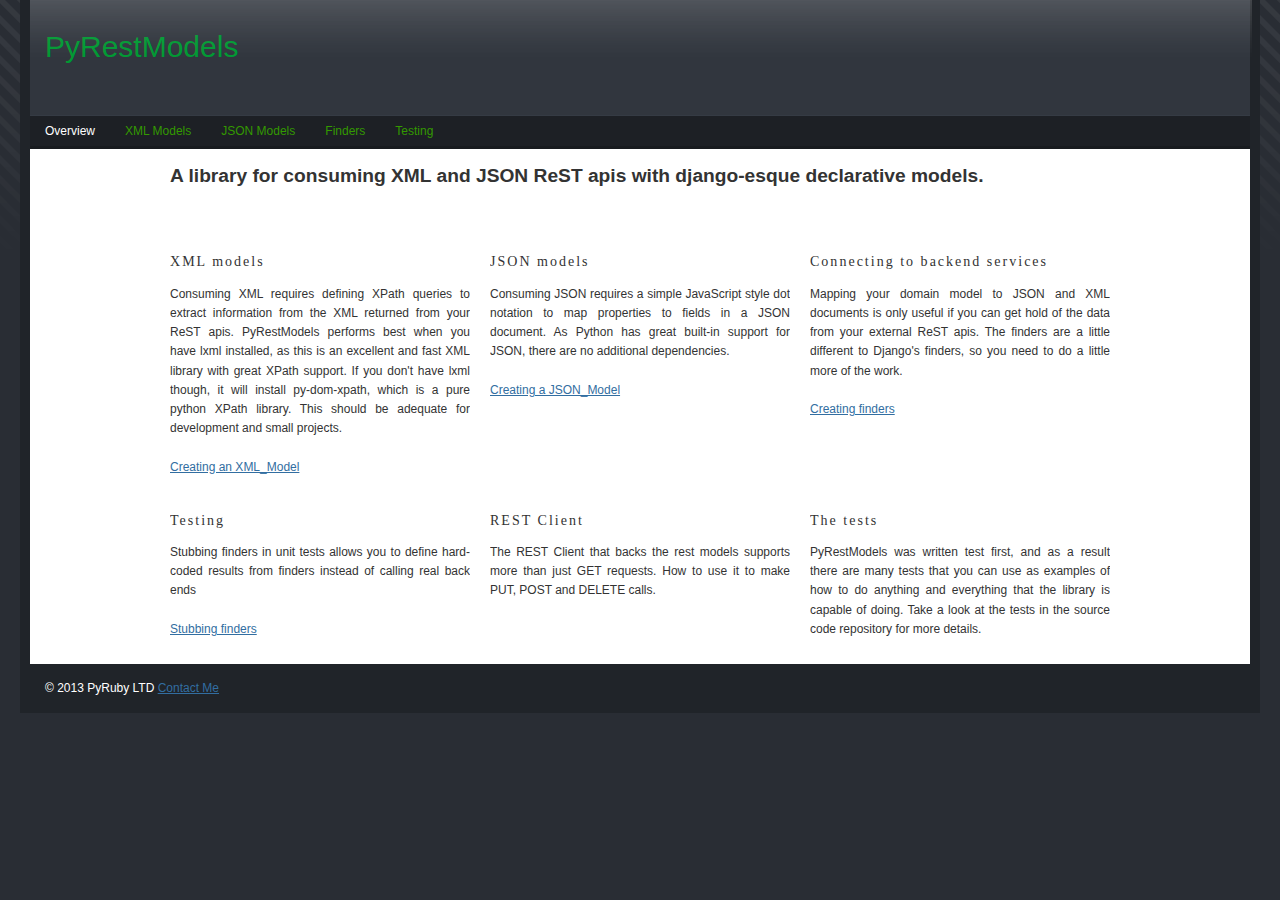
<file: index.html>
<!DOCTYPE html PUBLIC "-//W3C//DTD XHTML 1.0 Strict//EN" "http://www.w3.org/TR/xhtml1/DTD/xhtml1-strict.dtd">
<html xmlns="http://www.w3.org/1999/xhtml">
	<head>
		<meta http-equiv="Content-Type" content="text/html; charset=utf-8" />
		<meta name="generator" content="RapidWeaver" />
		
		<title>Overview</title>
		<link rel="stylesheet" type="text/css" media="screen" href="rw_common/themes/alpha/styles.css"  />
		<!--[if IE 6]><link rel="stylesheet" type="text/css" media="screen" href="rw_common/themes/alpha/ie6.css"  /><![endif]-->
		<link rel="stylesheet" type="text/css" media="screen" href="rw_common/themes/alpha/colourtag.css"  />
		<link rel="stylesheet" type="text/css" media="print" href="rw_common/themes/alpha/print.css"  />
		<link rel="stylesheet" type="text/css" media="handheld" href="rw_common/themes/alpha/handheld.css"  />
		<!--[if IE 6]><style type="text/css" media="screen">body {behavior: url(rw_common/themes/alpha/csshover.htc);}</style><![endif]-->
		<link rel="stylesheet" type="text/css" media="screen" href="rw_common/themes/alpha/css/width/variable.css" />
		<link rel="stylesheet" type="text/css" media="screen" href="rw_common/themes/alpha/css/sidebar/sidebar_hide.css" />
				
				
		<script type="text/javascript" src="rw_common/themes/alpha/javascript.js"></script>
		
		<!--[if IE 6]><script type="text/javascript" charset="utf-8">
			var blankSrc = "rw_common/themes/alpha/png/blank.gif";
		</script>	
		<style type="text/css">
			img.pngfix {
				behavior:	url("rw_common/themes/alpha/png/pngbehavior.htc");
			}
		</style><![endif]-->
				<link rel='stylesheet' type='text/css' media='all' href='rw_common/plugins/stacks/stacks.css' />
		<!--[if lte IE 7]>
			<link rel='stylesheet' type='text/css' media='all' href='rw_common/plugins/stacks/stacks_ie.css' />
		<![endif]-->
		<link rel='stylesheet' type='text/css' media='all' href='files/stacks_page_page0.css' />
		<script type='text/javascript' charset='utf-8' src='files/stacks_page_page0.js'></script>

		
	</head>
<body>
<div id="bodyGrad">
	<img class="pngfix" src="rw_common/themes/alpha/images/body_grad.png" alt="" style="width: 3000px; height: 400px;" />
</div>
<div id="container"><!-- Start container -->
	<div id="pageHeader"><!-- Start page header -->
		<div id="grad"><img class="pngfix" src="rw_common/themes/alpha/images/header_top_grad.png" alt="" style="width: 3000px; height: 72px;" /></div>
		
		<h1>PyRestModels</h1>
		<h2></h2>
	</div><!-- End page header -->
	<div id="navcontainer"><!-- Start Navigation -->
		<ul><li><a href="index.html" rel="self" id="current">Overview</a></li><li><a href="styled/index.html" rel="self">XML Models</a></li><li><a href="styled-2/index.html" rel="self">JSON Models</a></li><li><a href="styled-3/index.html" rel="self">Finders</a></li><li><a href="styled-4/index.html" rel="self">Testing</a></li></ul>
	</div><!-- End navigation -->
	<div class="clearer"></div>
	<div id="sidebarContainer"><!-- Start Sidebar wrapper -->
		<div id="sidebar"><!-- Start sidebar content -->
			<h1 class="sideHeader"></h1><!-- Sidebar header -->
			<!-- sidebar content you enter in the page inspector -->
			 <!-- sidebar content such as the blog archive links -->
		</div><!-- End sidebar content -->
	</div><!-- End sidebar wrapper -->
	<div id="contentContainer"><!-- Start main content wrapper -->
		<div id="content"><!-- Start content -->
			

<!-- Stacks v1 --><div id='stacks_out_0_page0' class='stacks_top'><div id='stacks_in_0_page0' class='stacks_in'><div id='stacks_out_1_page0' class='stacks_out'><div id='stacks_in_1_page0' class='stacks_in'><div id='stacks_out_2_page0' class='stacks_out'><div id='stacks_in_2_page0' class='stacks_in'><div id='stacks_out_4_page0' class='stacks_out'><div id='stacks_in_4_page0' class='stacks_in'><div class='centered_image' ></div></div></div><div id='stacks_out_6_page0' class='stacks_out'><div id='stacks_in_6_page0' class='stacks_in'><span id='stacks_in_7_page0'>A library for consuming XML and JSON ReST apis with django-esque declarative models.</span></div></div></div></div></div></div><div id='stacks_out_8_page0' class='stacks_out'><div id='stacks_in_8_page0' class='stacks_in'><div id='stacks_out_9_page0' class='stacks_out'><div id='stacks_in_9_page0' class='stacks_in'><div id='stacks_out_11_page0' class='stacks_out'><div id='stacks_in_11_page0' class='stacks_in'><div id='stacks_out_13_page0' class='stacks_out'><div id='stacks_in_13_page0' class='stacks_in'><div id='stacks_out_15_page0' class='stacks_out'><div id='stacks_in_15_page0' class='stacks_in'><h3>XML models</h3></div></div><div id='stacks_out_17_page0' class='stacks_out'><div id='stacks_in_17_page0' class='stacks_in'>Consuming XML requires defining XPath queries to extract information from the XML returned from your ReST apis. PyRestModels performs best when you have lxml installed, as this is an excellent and fast XML library with great XPath support. If you don't have lxml though, it will install py-dom-xpath, which is a pure python XPath library. This should be adequate for development and small projects.<br /><br /><a href="styled/index.html" rel="self" title="XML Models">Creating an XML_Model</a></div></div></div></div><div id='stacks_out_19_page0' class='stacks_out'><div id='stacks_in_19_page0' class='stacks_in'><div id='stacks_out_21_page0' class='stacks_out'><div id='stacks_in_21_page0' class='stacks_in'><h3>JSON models</h3></div></div><div id='stacks_out_23_page0' class='stacks_out'><div id='stacks_in_23_page0' class='stacks_in'>Consuming JSON requires a simple JavaScript style dot notation to map properties to fields in a JSON document.  As Python has great built-in support for JSON, there are no additional dependencies.<br /><br /><a href="styled-2/index.html" rel="self" title="JSON Models">Creating a JSON_Model</a></div></div></div></div><div id='stacks_out_25_page0' class='stacks_out'><div id='stacks_in_25_page0' class='stacks_in'><div id='stacks_out_27_page0' class='stacks_out'><div id='stacks_in_27_page0' class='stacks_in'><h3>Connecting to backend services</h3></div></div><div id='stacks_out_29_page0' class='stacks_out'><div id='stacks_in_29_page0' class='stacks_in'>Mapping your domain model to JSON and XML documents is only useful if you can get hold of the data from your external ReST apis.  The finders are a little different to Django's finders, so you need to do a little more of the work.<br /><br /><a href="styled-3/index.html" rel="self" title="Finders">Creating finders</a></div></div></div></div></div></div></div></div></div></div><div id='stacks_out_50_page0' class='stacks_out'><div id='stacks_in_50_page0' class='stacks_in'><div id='stacks_out_51_page0' class='stacks_out'><div id='stacks_in_51_page0' class='stacks_in'><div id='stacks_out_53_page0' class='stacks_out'><div id='stacks_in_53_page0' class='stacks_in'><div id='stacks_out_55_page0' class='stacks_out'><div id='stacks_in_55_page0' class='stacks_in'><div id='stacks_out_57_page0' class='stacks_out'><div id='stacks_in_57_page0' class='stacks_in'><h3>Testing</h3></div></div><div id='stacks_out_59_page0' class='stacks_out'><div id='stacks_in_59_page0' class='stacks_in'>Stubbing finders in unit tests allows you to define hard-coded results from finders instead of calling real back ends<br /><br /><a href="styled-4/index.html" rel="self" title="Testing">Stubbing finders</a></div></div></div></div><div id='stacks_out_61_page0' class='stacks_out'><div id='stacks_in_61_page0' class='stacks_in'><div id='stacks_out_63_page0' class='stacks_out'><div id='stacks_in_63_page0' class='stacks_in'><h3>REST Client</h3></div></div><div id='stacks_out_65_page0' class='stacks_out'><div id='stacks_in_65_page0' class='stacks_in'>The REST Client that backs the rest models supports more than just GET requests. How to use it to make PUT, POST and DELETE calls.</div></div></div></div><div id='stacks_out_67_page0' class='stacks_out'><div id='stacks_in_67_page0' class='stacks_in'><div id='stacks_out_69_page0' class='stacks_out'><div id='stacks_in_69_page0' class='stacks_in'><h3>The tests</h3></div></div><div id='stacks_out_71_page0' class='stacks_out'><div id='stacks_in_71_page0' class='stacks_in'>PyRestModels was written test first, and as a result there are many tests that you can use as examples of how to do anything and everything that the library is capable of doing.  Take a look at the tests in the source code repository for more details.</div></div></div></div></div></div></div></div></div></div></div></div><!-- End of Stacks Content -->



		</div><!-- End content -->
	</div><!-- End main content wrapper -->
	<div class="clearer"></div>
	<div id="footer"><!-- Start Footer -->
		<p>&copy; 2013 PyRuby LTD <a href="#" id="rw_email_contact">Contact Me</a><script type="text/javascript">var _rwObsfuscatedHref0 = "mai";var _rwObsfuscatedHref1 = "lto";var _rwObsfuscatedHref2 = ":ch";var _rwObsfuscatedHref3 = "ris";var _rwObsfuscatedHref4 = "@py";var _rwObsfuscatedHref5 = "rub";var _rwObsfuscatedHref6 = "y.c";var _rwObsfuscatedHref7 = "o.u";var _rwObsfuscatedHref8 = "k";var _rwObsfuscatedHref = _rwObsfuscatedHref0+_rwObsfuscatedHref1+_rwObsfuscatedHref2+_rwObsfuscatedHref3+_rwObsfuscatedHref4+_rwObsfuscatedHref5+_rwObsfuscatedHref6+_rwObsfuscatedHref7+_rwObsfuscatedHref8; document.getElementById('rw_email_contact').href = _rwObsfuscatedHref;</script></p>
		<div id="breadcrumbcontainer"><!-- Start the breadcrumb wrapper -->
			
		</div><!-- End breadcrumb -->
	</div><!-- End Footer -->
</div><!-- End container -->
</body>
</html>
</file>
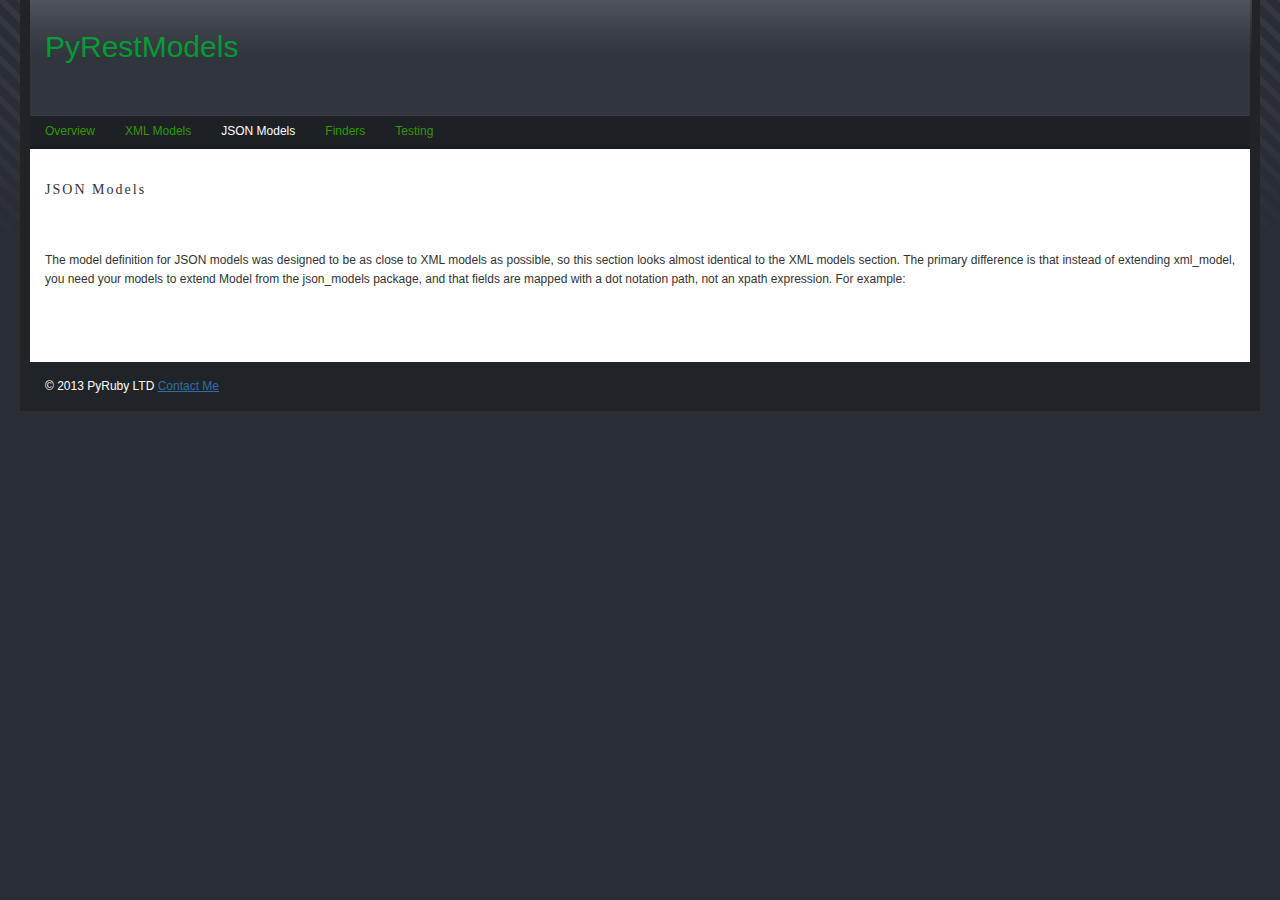
<file: styled-2/index.html>
<!DOCTYPE html PUBLIC "-//W3C//DTD XHTML 1.0 Strict//EN" "http://www.w3.org/TR/xhtml1/DTD/xhtml1-strict.dtd">
<html xmlns="http://www.w3.org/1999/xhtml">
	<head>
		<meta http-equiv="Content-Type" content="text/html; charset=utf-8" />
		<meta name="generator" content="RapidWeaver" />
		
		<title>JSON Models</title>
		<link rel="stylesheet" type="text/css" media="screen" href="../rw_common/themes/alpha/styles.css"  />
		<!--[if IE 6]><link rel="stylesheet" type="text/css" media="screen" href="../rw_common/themes/alpha/ie6.css"  /><![endif]-->
		<link rel="stylesheet" type="text/css" media="screen" href="../rw_common/themes/alpha/colourtag.css"  />
		<link rel="stylesheet" type="text/css" media="print" href="../rw_common/themes/alpha/print.css"  />
		<link rel="stylesheet" type="text/css" media="handheld" href="../rw_common/themes/alpha/handheld.css"  />
		<!--[if IE 6]><style type="text/css" media="screen">body {behavior: url(../rw_common/themes/alpha/csshover.htc);}</style><![endif]-->
		<link rel="stylesheet" type="text/css" media="screen" href="../rw_common/themes/alpha/css/width/variable.css" />
		<link rel="stylesheet" type="text/css" media="screen" href="../rw_common/themes/alpha/css/sidebar/sidebar_hide.css" />
				
				
		<script type="text/javascript" src="../rw_common/themes/alpha/javascript.js"></script>
		
		<!--[if IE 6]><script type="text/javascript" charset="utf-8">
			var blankSrc = "../rw_common/themes/alpha/png/blank.gif";
		</script>	
		<style type="text/css">
			img.pngfix {
				behavior:	url("../rw_common/themes/alpha/png/pngbehavior.htc");
			}
		</style><![endif]-->
		
		
	</head>
<body>
<div id="bodyGrad">
	<img class="pngfix" src="../rw_common/themes/alpha/images/body_grad.png" alt="" style="width: 3000px; height: 400px;" />
</div>
<div id="container"><!-- Start container -->
	<div id="pageHeader"><!-- Start page header -->
		<div id="grad"><img class="pngfix" src="../rw_common/themes/alpha/images/header_top_grad.png" alt="" style="width: 3000px; height: 72px;" /></div>
		
		<h1>PyRestModels</h1>
		<h2></h2>
	</div><!-- End page header -->
	<div id="navcontainer"><!-- Start Navigation -->
		<ul><li><a href="../index.html" rel="self">Overview</a></li><li><a href="../styled/index.html" rel="self">XML Models</a></li><li><a href="index.html" rel="self" id="current">JSON Models</a></li><li><a href="../styled-3/index.html" rel="self">Finders</a></li><li><a href="../styled-4/index.html" rel="self">Testing</a></li></ul>
	</div><!-- End navigation -->
	<div class="clearer"></div>
	<div id="sidebarContainer"><!-- Start Sidebar wrapper -->
		<div id="sidebar"><!-- Start sidebar content -->
			<h1 class="sideHeader"></h1><!-- Sidebar header -->
			<!-- sidebar content you enter in the page inspector -->
			 <!-- sidebar content such as the blog archive links -->
		</div><!-- End sidebar content -->
	</div><!-- End sidebar wrapper -->
	<div id="contentContainer"><!-- Start main content wrapper -->
		<div id="content"><!-- Start content -->
			<h3>JSON Models</h3><br /><br />The model definition for JSON models was designed to be as close to XML models as possible, so this section looks almost identical to the XML models section. The primary difference is that instead of extending xml_model, you need your models to extend Model from the json_models package, and that fields are mapped with a dot notation path, not an xpath expression.  For example:<br /><br /><script src="https://gist.github.com/tarttelin/4737416.js"></script><br /><br />
		</div><!-- End content -->
	</div><!-- End main content wrapper -->
	<div class="clearer"></div>
	<div id="footer"><!-- Start Footer -->
		<p>&copy; 2013 PyRuby LTD <a href="#" id="rw_email_contact">Contact Me</a><script type="text/javascript">var _rwObsfuscatedHref0 = "mai";var _rwObsfuscatedHref1 = "lto";var _rwObsfuscatedHref2 = ":ch";var _rwObsfuscatedHref3 = "ris";var _rwObsfuscatedHref4 = "@py";var _rwObsfuscatedHref5 = "rub";var _rwObsfuscatedHref6 = "y.c";var _rwObsfuscatedHref7 = "o.u";var _rwObsfuscatedHref8 = "k";var _rwObsfuscatedHref = _rwObsfuscatedHref0+_rwObsfuscatedHref1+_rwObsfuscatedHref2+_rwObsfuscatedHref3+_rwObsfuscatedHref4+_rwObsfuscatedHref5+_rwObsfuscatedHref6+_rwObsfuscatedHref7+_rwObsfuscatedHref8; document.getElementById('rw_email_contact').href = _rwObsfuscatedHref;</script></p>
		<div id="breadcrumbcontainer"><!-- Start the breadcrumb wrapper -->
			
		</div><!-- End breadcrumb -->
	</div><!-- End Footer -->
</div><!-- End container -->
</body>
</html>
</file>
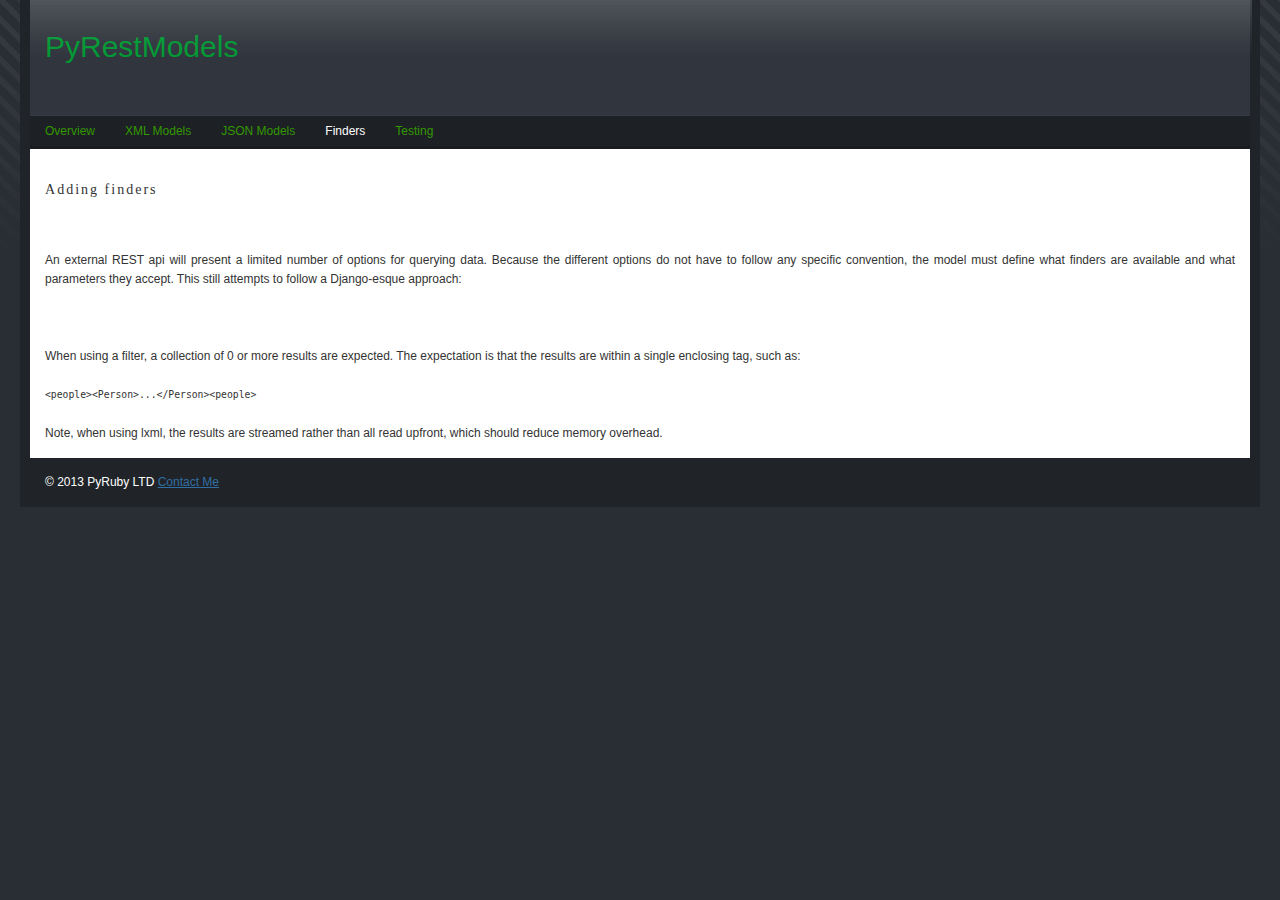
<file: styled-3/index.html>
<!DOCTYPE html PUBLIC "-//W3C//DTD XHTML 1.0 Strict//EN" "http://www.w3.org/TR/xhtml1/DTD/xhtml1-strict.dtd">
<html xmlns="http://www.w3.org/1999/xhtml">
	<head>
		<meta http-equiv="Content-Type" content="text/html; charset=utf-8" />
		<meta name="generator" content="RapidWeaver" />
		
		<title>Finders</title>
		<link rel="stylesheet" type="text/css" media="screen" href="../rw_common/themes/alpha/styles.css"  />
		<!--[if IE 6]><link rel="stylesheet" type="text/css" media="screen" href="../rw_common/themes/alpha/ie6.css"  /><![endif]-->
		<link rel="stylesheet" type="text/css" media="screen" href="../rw_common/themes/alpha/colourtag.css"  />
		<link rel="stylesheet" type="text/css" media="print" href="../rw_common/themes/alpha/print.css"  />
		<link rel="stylesheet" type="text/css" media="handheld" href="../rw_common/themes/alpha/handheld.css"  />
		<!--[if IE 6]><style type="text/css" media="screen">body {behavior: url(../rw_common/themes/alpha/csshover.htc);}</style><![endif]-->
		<link rel="stylesheet" type="text/css" media="screen" href="../rw_common/themes/alpha/css/width/variable.css" />
		<link rel="stylesheet" type="text/css" media="screen" href="../rw_common/themes/alpha/css/sidebar/sidebar_hide.css" />
				
				
		<script type="text/javascript" src="../rw_common/themes/alpha/javascript.js"></script>
		
		<!--[if IE 6]><script type="text/javascript" charset="utf-8">
			var blankSrc = "../rw_common/themes/alpha/png/blank.gif";
		</script>	
		<style type="text/css">
			img.pngfix {
				behavior:	url("../rw_common/themes/alpha/png/pngbehavior.htc");
			}
		</style><![endif]-->
		
		
	</head>
<body>
<div id="bodyGrad">
	<img class="pngfix" src="../rw_common/themes/alpha/images/body_grad.png" alt="" style="width: 3000px; height: 400px;" />
</div>
<div id="container"><!-- Start container -->
	<div id="pageHeader"><!-- Start page header -->
		<div id="grad"><img class="pngfix" src="../rw_common/themes/alpha/images/header_top_grad.png" alt="" style="width: 3000px; height: 72px;" /></div>
		
		<h1>PyRestModels</h1>
		<h2></h2>
	</div><!-- End page header -->
	<div id="navcontainer"><!-- Start Navigation -->
		<ul><li><a href="../index.html" rel="self">Overview</a></li><li><a href="../styled/index.html" rel="self">XML Models</a></li><li><a href="../styled-2/index.html" rel="self">JSON Models</a></li><li><a href="index.html" rel="self" id="current">Finders</a></li><li><a href="../styled-4/index.html" rel="self">Testing</a></li></ul>
	</div><!-- End navigation -->
	<div class="clearer"></div>
	<div id="sidebarContainer"><!-- Start Sidebar wrapper -->
		<div id="sidebar"><!-- Start sidebar content -->
			<h1 class="sideHeader"></h1><!-- Sidebar header -->
			<!-- sidebar content you enter in the page inspector -->
			 <!-- sidebar content such as the blog archive links -->
		</div><!-- End sidebar content -->
	</div><!-- End sidebar wrapper -->
	<div id="contentContainer"><!-- Start main content wrapper -->
		<div id="content"><!-- Start content -->
			<h3>Adding finders</h3><br /><br /><span style="font:12px &#39;Lucida Grande&#39;, LucidaGrande, Verdana, sans-serif; ">An external REST api will present a limited number of options for querying data. Because the different options do not have to follow any specific convention, the model must define what finders are available and what parameters they accept. This still attempts to follow a Django-esque approach:<br /><br /><script src="https://gist.github.com/4710448.js"></script><br /><br />When using a filter, a collection of 0 or more results are expected. The expectation is that the results are within a single enclosing tag, such as:<br /><br /></span><code>&lt;people>&lt;Person>...&lt;/Person>&lt;people></code><span style="font:12px &#39;Lucida Grande&#39;, LucidaGrande, Verdana, sans-serif; "><br /><br />Note, when using lxml, the results are streamed rather than all read upfront, which should reduce memory overhead.</span>
		</div><!-- End content -->
	</div><!-- End main content wrapper -->
	<div class="clearer"></div>
	<div id="footer"><!-- Start Footer -->
		<p>&copy; 2013 PyRuby LTD <a href="#" id="rw_email_contact">Contact Me</a><script type="text/javascript">var _rwObsfuscatedHref0 = "mai";var _rwObsfuscatedHref1 = "lto";var _rwObsfuscatedHref2 = ":ch";var _rwObsfuscatedHref3 = "ris";var _rwObsfuscatedHref4 = "@py";var _rwObsfuscatedHref5 = "rub";var _rwObsfuscatedHref6 = "y.c";var _rwObsfuscatedHref7 = "o.u";var _rwObsfuscatedHref8 = "k";var _rwObsfuscatedHref = _rwObsfuscatedHref0+_rwObsfuscatedHref1+_rwObsfuscatedHref2+_rwObsfuscatedHref3+_rwObsfuscatedHref4+_rwObsfuscatedHref5+_rwObsfuscatedHref6+_rwObsfuscatedHref7+_rwObsfuscatedHref8; document.getElementById('rw_email_contact').href = _rwObsfuscatedHref;</script></p>
		<div id="breadcrumbcontainer"><!-- Start the breadcrumb wrapper -->
			
		</div><!-- End breadcrumb -->
	</div><!-- End Footer -->
</div><!-- End container -->
</body>
</html>
</file>
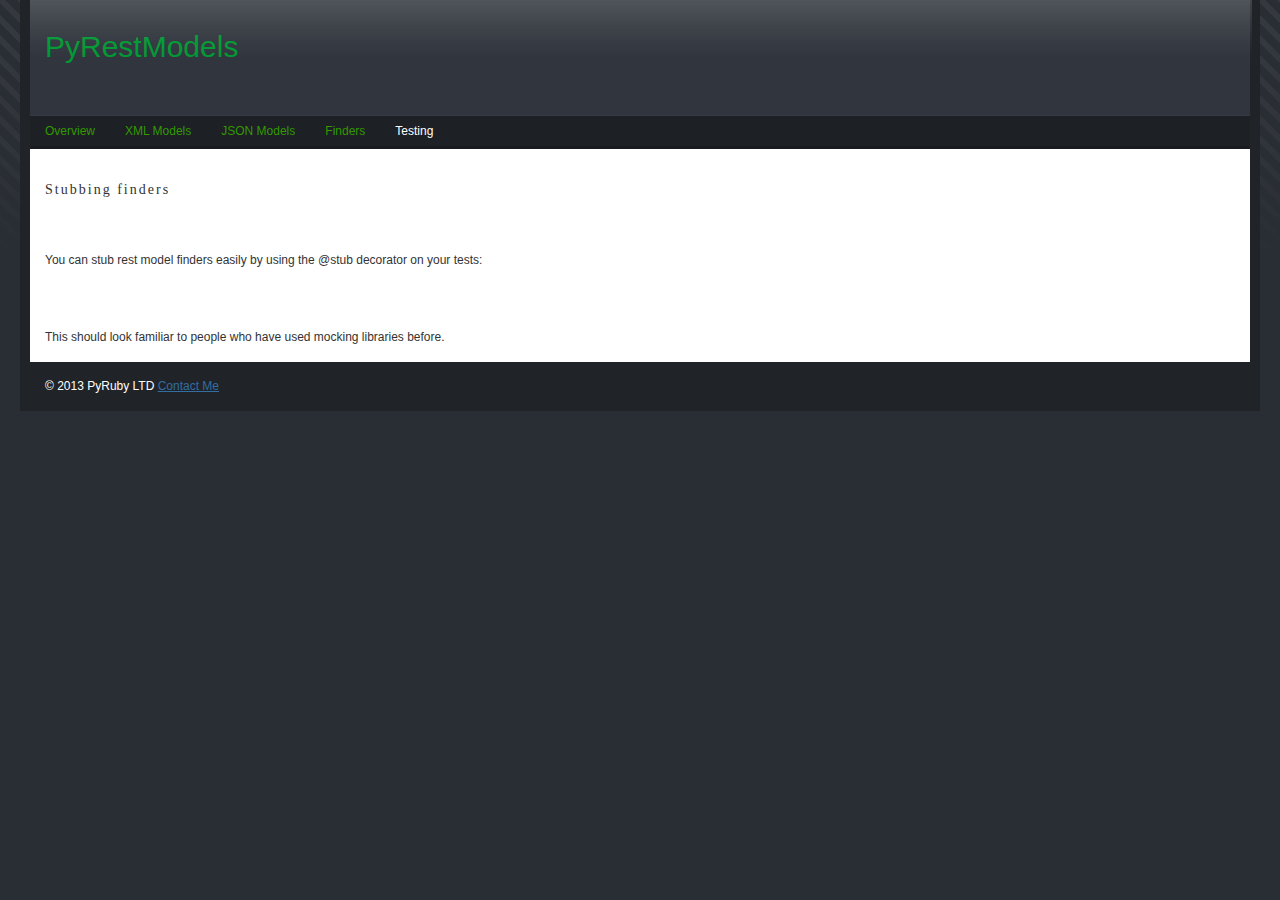
<file: styled-4/index.html>
<!DOCTYPE html PUBLIC "-//W3C//DTD XHTML 1.0 Strict//EN" "http://www.w3.org/TR/xhtml1/DTD/xhtml1-strict.dtd">
<html xmlns="http://www.w3.org/1999/xhtml">
	<head>
		<meta http-equiv="Content-Type" content="text/html; charset=utf-8" />
		<meta name="generator" content="RapidWeaver" />
		
		<title>Testing</title>
		<link rel="stylesheet" type="text/css" media="screen" href="../rw_common/themes/alpha/styles.css"  />
		<!--[if IE 6]><link rel="stylesheet" type="text/css" media="screen" href="../rw_common/themes/alpha/ie6.css"  /><![endif]-->
		<link rel="stylesheet" type="text/css" media="screen" href="../rw_common/themes/alpha/colourtag-theme-default.css"  />
		<link rel="stylesheet" type="text/css" media="print" href="../rw_common/themes/alpha/print.css"  />
		<link rel="stylesheet" type="text/css" media="handheld" href="../rw_common/themes/alpha/handheld.css"  />
		<!--[if IE 6]><style type="text/css" media="screen">body {behavior: url(../rw_common/themes/alpha/csshover.htc);}</style><![endif]-->
		<link rel="stylesheet" type="text/css" media="screen" href="../rw_common/themes/alpha/css/width/variable.css" />
		<link rel="stylesheet" type="text/css" media="screen" href="../rw_common/themes/alpha/css/sidebar/sidebar_hide.css" />
				
				
		<script type="text/javascript" src="../rw_common/themes/alpha/javascript.js"></script>
		
		<!--[if IE 6]><script type="text/javascript" charset="utf-8">
			var blankSrc = "../rw_common/themes/alpha/png/blank.gif";
		</script>	
		<style type="text/css">
			img.pngfix {
				behavior:	url("../rw_common/themes/alpha/png/pngbehavior.htc");
			}
		</style><![endif]-->
		
		
	</head>
<body>
<div id="bodyGrad">
	<img class="pngfix" src="../rw_common/themes/alpha/images/body_grad.png" alt="" style="width: 3000px; height: 400px;" />
</div>
<div id="container"><!-- Start container -->
	<div id="pageHeader"><!-- Start page header -->
		<div id="grad"><img class="pngfix" src="../rw_common/themes/alpha/images/header_top_grad.png" alt="" style="width: 3000px; height: 72px;" /></div>
		
		<h1>PyRestModels</h1>
		<h2></h2>
	</div><!-- End page header -->
	<div id="navcontainer"><!-- Start Navigation -->
		<ul><li><a href="../index.html" rel="self">Overview</a></li><li><a href="../styled/index.html" rel="self">XML Models</a></li><li><a href="../styled-2/index.html" rel="self">JSON Models</a></li><li><a href="../styled-3/index.html" rel="self">Finders</a></li><li><a href="index.html" rel="self" id="current">Testing</a></li></ul>
	</div><!-- End navigation -->
	<div class="clearer"></div>
	<div id="sidebarContainer"><!-- Start Sidebar wrapper -->
		<div id="sidebar"><!-- Start sidebar content -->
			<h1 class="sideHeader"></h1><!-- Sidebar header -->
			<!-- sidebar content you enter in the page inspector -->
			 <!-- sidebar content such as the blog archive links -->
		</div><!-- End sidebar content -->
	</div><!-- End sidebar wrapper -->
	<div id="contentContainer"><!-- Start main content wrapper -->
		<div id="content"><!-- Start content -->
			<h3>Stubbing finders</h3><br /><br />You can stub rest model finders easily by using the @stub decorator on your tests:<br /><br /><script src="https://gist.github.com/tarttelin/4737537.js"></script><br /><br />This should look familiar to people who have used mocking libraries before.
		</div><!-- End content -->
	</div><!-- End main content wrapper -->
	<div class="clearer"></div>
	<div id="footer"><!-- Start Footer -->
		<p>&copy; 2013 PyRuby LTD <a href="#" id="rw_email_contact">Contact Me</a><script type="text/javascript">var _rwObsfuscatedHref0 = "mai";var _rwObsfuscatedHref1 = "lto";var _rwObsfuscatedHref2 = ":ch";var _rwObsfuscatedHref3 = "ris";var _rwObsfuscatedHref4 = "@py";var _rwObsfuscatedHref5 = "rub";var _rwObsfuscatedHref6 = "y.c";var _rwObsfuscatedHref7 = "o.u";var _rwObsfuscatedHref8 = "k";var _rwObsfuscatedHref = _rwObsfuscatedHref0+_rwObsfuscatedHref1+_rwObsfuscatedHref2+_rwObsfuscatedHref3+_rwObsfuscatedHref4+_rwObsfuscatedHref5+_rwObsfuscatedHref6+_rwObsfuscatedHref7+_rwObsfuscatedHref8; document.getElementById('rw_email_contact').href = _rwObsfuscatedHref;</script></p>
		<div id="breadcrumbcontainer"><!-- Start the breadcrumb wrapper -->
			
		</div><!-- End breadcrumb -->
	</div><!-- End Footer -->
</div><!-- End container -->
</body>
</html>
</file>
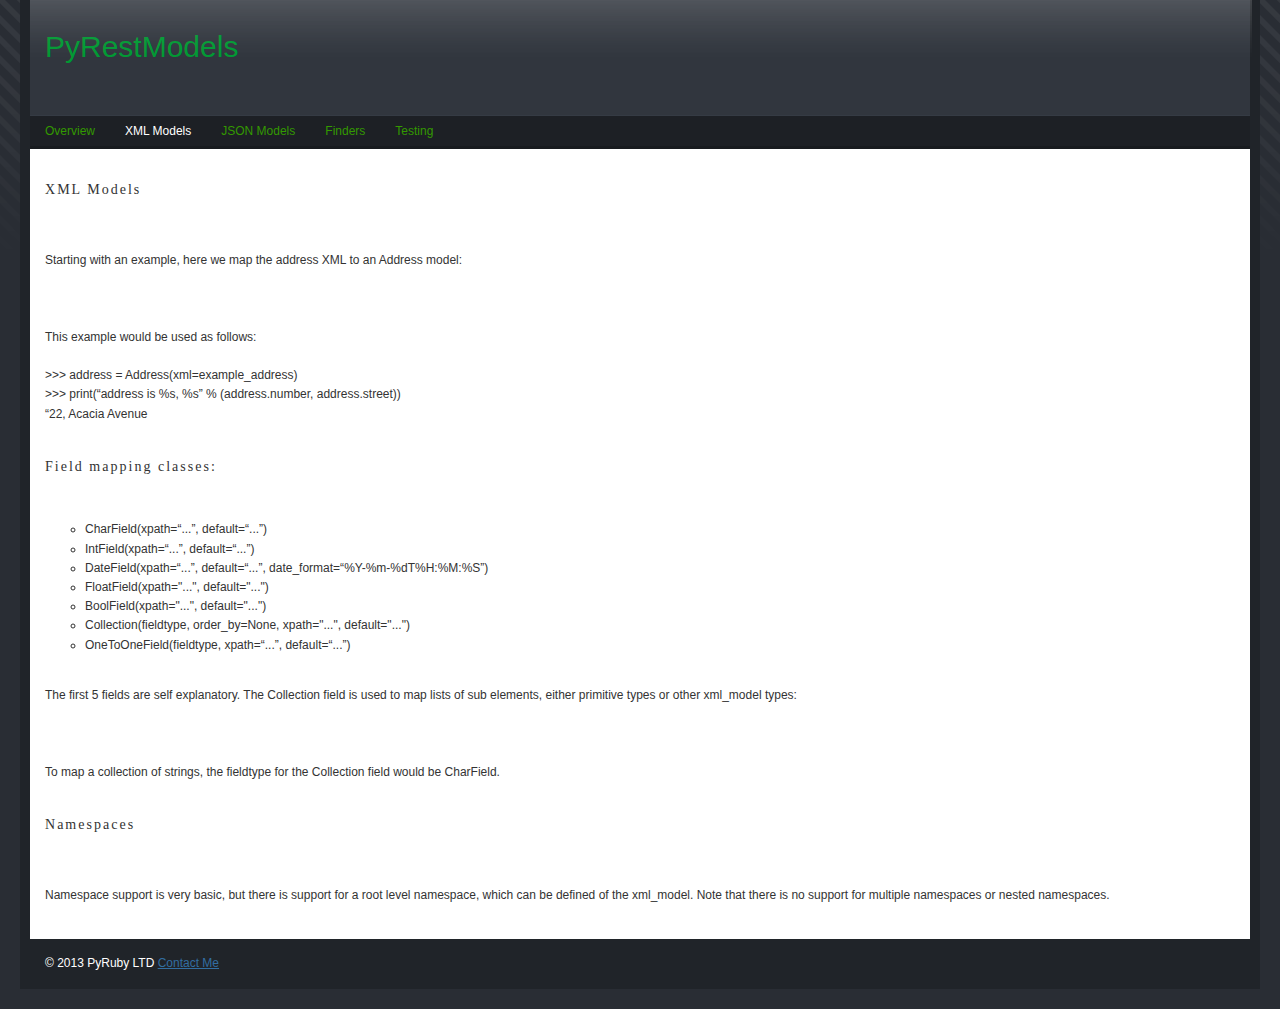
<file: styled/index.html>
<!DOCTYPE html PUBLIC "-//W3C//DTD XHTML 1.0 Strict//EN" "http://www.w3.org/TR/xhtml1/DTD/xhtml1-strict.dtd">
<html xmlns="http://www.w3.org/1999/xhtml">
	<head>
		<meta http-equiv="Content-Type" content="text/html; charset=utf-8" />
		<meta name="generator" content="RapidWeaver" />
		
		<title>XML Models</title>
		<link rel="stylesheet" type="text/css" media="screen" href="../rw_common/themes/alpha/styles.css"  />
		<!--[if IE 6]><link rel="stylesheet" type="text/css" media="screen" href="../rw_common/themes/alpha/ie6.css"  /><![endif]-->
		<link rel="stylesheet" type="text/css" media="screen" href="../rw_common/themes/alpha/colourtag.css"  />
		<link rel="stylesheet" type="text/css" media="print" href="../rw_common/themes/alpha/print.css"  />
		<link rel="stylesheet" type="text/css" media="handheld" href="../rw_common/themes/alpha/handheld.css"  />
		<!--[if IE 6]><style type="text/css" media="screen">body {behavior: url(../rw_common/themes/alpha/csshover.htc);}</style><![endif]-->
		<link rel="stylesheet" type="text/css" media="screen" href="../rw_common/themes/alpha/css/width/variable.css" />
		<link rel="stylesheet" type="text/css" media="screen" href="../rw_common/themes/alpha/css/sidebar/sidebar_hide.css" />
				
				
		<script type="text/javascript" src="../rw_common/themes/alpha/javascript.js"></script>
		
		<!--[if IE 6]><script type="text/javascript" charset="utf-8">
			var blankSrc = "../rw_common/themes/alpha/png/blank.gif";
		</script>	
		<style type="text/css">
			img.pngfix {
				behavior:	url("../rw_common/themes/alpha/png/pngbehavior.htc");
			}
		</style><![endif]-->
		
		
	</head>
<body>
<div id="bodyGrad">
	<img class="pngfix" src="../rw_common/themes/alpha/images/body_grad.png" alt="" style="width: 3000px; height: 400px;" />
</div>
<div id="container"><!-- Start container -->
	<div id="pageHeader"><!-- Start page header -->
		<div id="grad"><img class="pngfix" src="../rw_common/themes/alpha/images/header_top_grad.png" alt="" style="width: 3000px; height: 72px;" /></div>
		
		<h1>PyRestModels</h1>
		<h2></h2>
	</div><!-- End page header -->
	<div id="navcontainer"><!-- Start Navigation -->
		<ul><li><a href="../index.html" rel="self">Overview</a></li><li><a href="index.html" rel="self" id="current">XML Models</a></li><li><a href="../styled-2/index.html" rel="self">JSON Models</a></li><li><a href="../styled-3/index.html" rel="self">Finders</a></li><li><a href="../styled-4/index.html" rel="self">Testing</a></li></ul>
	</div><!-- End navigation -->
	<div class="clearer"></div>
	<div id="sidebarContainer"><!-- Start Sidebar wrapper -->
		<div id="sidebar"><!-- Start sidebar content -->
			<h1 class="sideHeader"></h1><!-- Sidebar header -->
			<!-- sidebar content you enter in the page inspector -->
			 <!-- sidebar content such as the blog archive links -->
		</div><!-- End sidebar content -->
	</div><!-- End sidebar wrapper -->
	<div id="contentContainer"><!-- Start main content wrapper -->
		<div id="content"><!-- Start content -->
			<h3>XML Models</h3><br /><br />Starting with an example, here we map the address XML to an Address model:<br /><br /><script src="https://gist.github.com/4559442.js"></script><br /><br />This example would be used as follows:<br /><br />>>> address = Address(xml=example_address)<br />>>> print(&ldquo;address is %s, %s&rdquo; % (address.number, address.street))<br />&ldquo;22, Acacia Avenue<br /><br /><h3>Field mapping classes:</h3><br /><ul class="circle"><li>CharField(xpath=&ldquo;...&rdquo;, default=&ldquo;...&rdquo;)</li><li>IntField(xpath=&ldquo;...&rdquo;, default=&ldquo;...&rdquo;)</li><li>DateField(xpath=&ldquo;...&rdquo;, default=&ldquo;...&rdquo;, date_format=&ldquo;<span style="font:12px &#39;Lucida Grande&#39;, LucidaGrande, Verdana, sans-serif; ">%Y-%m-%dT%H:%M:%S&rdquo;)</span></li><li><span style="font:12px &#39;Lucida Grande&#39;, LucidaGrande, Verdana, sans-serif; ">FloatField(xpath="...", default="...")</span></li><li><span style="font:12px &#39;Lucida Grande&#39;, LucidaGrande, Verdana, sans-serif; ">BoolField(xpath="...", default="...")</span></li><li><span style="font:12px &#39;Lucida Grande&#39;, LucidaGrande, Verdana, sans-serif; ">Collection(fieldtype, order_by=None, xpath="...", default="...")</span></li><li>OneToOneField(fieldtype, xpath=&ldquo;...&rdquo;, default=&ldquo;...&rdquo;)</li></ul><br />The first 5 fields are self explanatory.  The Collection field is used to map lists of sub elements, either primitive types or other xml_model types:<br /><br /><script src="https://gist.github.com/4709716.js"></script><br /><br />To map a collection of strings, the fieldtype for the Collection field would be CharField.<br /><br /><h3>Namespaces</h3><br /><br />Namespace support is very basic, but there is support for a root level namespace, which can be defined of the xml_model.  Note that there is no support for multiple namespaces or nested namespaces.<br /><br /><script src="https://gist.github.com/4710255.js"></script>
		</div><!-- End content -->
	</div><!-- End main content wrapper -->
	<div class="clearer"></div>
	<div id="footer"><!-- Start Footer -->
		<p>&copy; 2013 PyRuby LTD <a href="#" id="rw_email_contact">Contact Me</a><script type="text/javascript">var _rwObsfuscatedHref0 = "mai";var _rwObsfuscatedHref1 = "lto";var _rwObsfuscatedHref2 = ":ch";var _rwObsfuscatedHref3 = "ris";var _rwObsfuscatedHref4 = "@py";var _rwObsfuscatedHref5 = "rub";var _rwObsfuscatedHref6 = "y.c";var _rwObsfuscatedHref7 = "o.u";var _rwObsfuscatedHref8 = "k";var _rwObsfuscatedHref = _rwObsfuscatedHref0+_rwObsfuscatedHref1+_rwObsfuscatedHref2+_rwObsfuscatedHref3+_rwObsfuscatedHref4+_rwObsfuscatedHref5+_rwObsfuscatedHref6+_rwObsfuscatedHref7+_rwObsfuscatedHref8; document.getElementById('rw_email_contact').href = _rwObsfuscatedHref;</script></p>
		<div id="breadcrumbcontainer"><!-- Start the breadcrumb wrapper -->
			
		</div><!-- End breadcrumb -->
	</div><!-- End Footer -->
</div><!-- End container -->
</body>
</html>
</file>
<file: rw_common/themes/alpha/styles.css>
/* @group General Styles */

body {
	color: #333;
	text-align: center;
	padding: 0;
	font: 0.75em/1.6em "Lucida Grande", Lucida, Verdana, sans-serif;
	margin: 0 20px 20px;
}

body #bodyGrad {
	position: absolute;
	left: 0;
	top: 0;
	z-index: 0;
	width: 100%;
	overflow: hidden;
}
p {
}

b, strong {

}

a:link, a:visited {
}

a:hover, a:active {
	text-decoration: none;
}

img {
	z-index: 30;
}

.image-left {
	float: left;
	margin: 3px 10px 3px 0;
	z-index: 29;
}

.image-right {
	float: right;
	margin: 3px 0 3px 10px;
	z-index: 29;
}
	
/* @end */

/* @group Layout */

#container {
	margin: 0px auto;
	text-align: justify;
	position: relative;
	z-index: 1;
	background-color: #fff;
	border-right: 10px solid;
	border-bottom: 10px solid;
	border-left: 10px solid;
}

.clearer {
	clear: both;
}

#pageHeader {
	height: 115px;
	border-bottom-width: 1px;
	border-bottom-style: solid;
	position: relative;
}

#pageHeader #grad {
	position: absolute;
	left: 0px;
	top: -10px;
	height: 72px;
	overflow: hidden;
}

#pageHeader img {
	position: absolute;
	top: 10px;
	right: 10px;
}

#pageHeader h1 {
	color: #fff;
	margin: 0;
	position: absolute;
	top: 30px;
	left: 15px;
	font-size: 2.5em;
	line-height: normal;
	letter-spacing: normal;
	font-family: "Lucida Grande", Lucida, Verdana, sans-serif;
}

#pageHeader h2 {
	color: #fff;
	margin: 0;
	position: absolute;
	top: 70px;
	left: 15px;
	font-weight: normal;
	font-size: 1.2em;
	line-height: normal;
	font-family: "Lucida Grande", Lucida, Verdana, sans-serif;
	letter-spacing: normal;
}

#contentContainer {
	border-width: 1px;
    position: relative;
	z-index: 2;
}

#contentContainer #content {
	padding: 15px;
}

#sidebarContainer {
	width: 200px;
	font-size: 0.95em;
	line-height: 1.45em;
	margin-bottom: 20px;
	position: relative;
	z-index: 100;
}

#sidebarContainer #sidebar {
	padding: 15px 0;
	border-bottom: 1px solid #dbd5c5;
}

#sidebarContainer .sideHeader,
#sidebarContainer h1,
#sidebarContainer h2,
#sidebarContainer h3,
#sidebarContainer h4,
#sidebarContainer h5 {
	font-family: Georgia, serif;
	font-weight: normal;
	letter-spacing: 2px;
	text-transform: uppercase;
	border-bottom: 1px solid #dbd5c5;
	margin: 0 0 5px;
}

#footer {
	padding: 0;
	width: 100%;
}

#footer p {
	margin: 0;
	padding: 15px 15px 5px;
}

#footer a:link, #footer a:visited {

}

#footer a:hover, #footer a:active {
}
	
/* @end */

/* @group Bread-crumb */

#breadcrumbcontainer {
	margin: 0 15px;
}

#breadcrumbcontainer ul {
	list-style: none;
	margin: 0;
	padding: 0;
}

#breadcrumbcontainer li {
	display: inline;
}

#breadcrumbcontainer a {

}

#breadcrumbcontainer a:hover {

}
	
/* @end */

/* @group Toolbar */

/* Toolbar Styles */

#navcontainer {
	border-bottom: 3px solid;
	height: 30px;
	position: relative;
	z-index: 3;
}

#navcontainer #current {
}

#navcontainer #current:hover {
}

#navcontainer .currentAncestor {
}

/* Parent - Level 0 */

#navcontainer ul{
	list-style: none;
	margin: 0;
	padding: 0;
	z-index: 5;
}

#navcontainer li {
	position: relative;
	display: inline;
	float: left;
}

#navcontainer a {
	display: block;
	padding: 6px 15px 10px;
	text-decoration: none;
}

#navcontainer a:hover {
	background: transparent;
}

#navcontainer a:active {
}

/* Child - Level 1 */
/* All browsers will use this code, it will make the pop out menus work */
#navcontainer ul ul {
	position: absolute;
	top: 30px;
	left: 5px;
	right: 0;
	display: none;
	z-index: 6;
	font-size: 0.9em;
	width: 100px;
	padding: 0 10px;
}

#navcontainer ul ul li {
	display: block;
}

#navcontainer ul ul a {
	padding: 5px 0;
	display: block;
	width: 110px;
}

#navcontainer ul ul a:hover {
}

#navcontainer ul ul #current{
}


/* Child Level 3 */

#navcontainer ul ul ul {
	position: absolute;
	left: 110px;
	top: 0;
	font-size: 1em;
}

#navcontainer ul ul ul ul li { 
}

#navcontainer ul ul ul ul a{
}

#navcontainer ul ul ul ul a:hover{

}

div#navcontainer ul ul, div#navcontainer ul ul ul, div#navcontainer ul li:hover ul ul, div#navcontainer ul li:hover ul ul ul, div#navcontainer ul li:hover ul ul ul ul, div#navcontainer ul li:hover ul ul ul ul ul{
display:none;
}

div#navcontainer ul li:hover ul, div#navcontainer ul ul li:hover ul, div#navcontainer ul ul ul li:hover ul, div#navcontainer ul ul ul ul li:hover ul, div#navcontainer ul ul ul ul ul li:hover ul{
display:block;
}
/* @end */

/* @group Global Classes */

blockquote, .standout {
	font-style: italic;
	margin: 0;
	font-size: 1em;
	color: #b8b8b8;
	overflow: hidden;
}

h1,
h2,
h3,
h4,
h5 {
	font-family: Georgia, serif;
	font-weight: normal;
	letter-spacing: 2px;
	line-height: 1.3;
}

h2 {
}

h3 {
}

h4 {
}

.imageStyle {

}

/* Main content area unordered list styles */
#contentContainer #content ul {
}

#contentContainer #content li {
}

ul.disc {
	list-style-type: disc;
}

ul.circle {
	list-style-type: circle;
}

ul.square {
	list-style-type: square;
}

ol.arabic-numbers {
	list-style-type: decimal;
}

ol.upper-alpha {
	list-style-type: upper-alpha;
}

ol.lower-alpha {
	list-style-type: lower-alpha;
}

ol.upper-roman {
	list-style-type: upper-roman;
}

ol.lower-roman {
	list-style-type: lower-roman;
}
/* Sidebar area unordered list styles */
#sidebarContainer #sidebar ul {
}

#sidebarContainer #sidebar li {
}


/* Table Styles */
table {
	font-size: 1em;
}
/* @end */

/* @group Blog */

/* @group Archive Page */

.blog-archive-background {
}

.blog-entry-summary {
	margin-bottom: 10px;
}

.blog-archive-headings-wrapper {
	margin-bottom: 20px;
	padding-bottom: 20px;
	border-bottom: 1px solid #eaeaea;
}

.blog-archive-entries-wrapper {
}

.blog-archive-entries-wrapper .blog-entry {
}

.blog-archive-month {
	letter-spacing: 2px;
	margin-bottom: 5px;
	font: normal 2em Georgia, serif;
}

.blog-archive-link {
	font-size: 0.9em;
	margin-bottom: 15px;
	padding-bottom: 10px;
	border-bottom-style: solid;
	border-bottom-width: 1px;
}

.blog-archive-link a:link, .blog-archive-link a:visited {
}
	
/* @end */

/* @group Tag Cloud */
ul.blog-tag-cloud {
	margin: 0 0 10px;
	padding: 0;
	text-align: justify;
}

ul.blog-tag-cloud li {
	display: inline;
	padding-right: 5px;
}

.blog-tag-size-1 {	
	font-size: 0.8em;
}

.blog-tag-size-2 {	
	font-size: 0.85em;
}

.blog-tag-size-3 {	
	font-size: 0.9em;
}

.blog-tag-size-4 {	
	font-size: 0.95em;
}

.blog-tag-size-5 {	
	font-size: 1em;
}

.blog-tag-size-6 {	
	font-size: 1.05em;
}

.blog-tag-size-7 {	
	font-size: 1.1em;
}

.blog-tag-size-8 {	
	font-size: 1.15em;
}

.blog-tag-size-9 {	
	font-size: 1.2em;
}

.blog-tag-size-10 {	
	font-size: 1.25em;
}

.blog-tag-size-11 {	
	font-size: 1.3em;
}

.blog-tag-size-12 {	
	font-size: 1.35em;
}

.blog-tag-size-13 {
	font-size: 1.4em;
}

.blog-tag-size-14 {	
	font-size: 1.45em;
}

.blog-tag-size-15 {
	font-size: 1.5em;
}

.blog-tag-size-16 {	
	font-size: 1.55em;
}

.blog-tag-size-17 {	
	font-size: 1.6em;
}

.blog-tag-size-18 {	
	font-size: 1.65em;
}

.blog-tag-size-19 {
	font-size: 1.7em;
}

.blog-tag-size-20 {	
	font-size: 1.75em;
}

/* @end */

.blog-entry {
	margin-bottom: 40px;
}

.blog-entry-title {
	margin-bottom: 5px;
	font-size: 2.1em;
}

.blog-entry-title a {
	margin-bottom: 0;
	text-decoration: none;
}

.blog-entry-date {
	font-size: 0.9em;
	margin-bottom: 15px;
	padding-bottom: 10px;
	border-bottom-style: solid;
	border-bottom-width: 1px;
}

.blog-read-more {
	display: block;
	padding-top: 10px;
	font-style: italic;
}

.blog-entry-body {
}

.blog-entry-comments {
	margin-top: 10px;
}

/*styles the category link in the main entry */
.blog-entry-category {
	padding-left: 16px;
	background: no-repeat left center url(images/category.png);
	margin-left: 8px;
}

.blog-entry-category a:link, .blog-entry-category a:visited {
}

/* styles the archives in the blog sidebar */
#blog-archives {
	margin-bottom: 10px;
	line-height: 1.8;
}

.blog-archive-link-enabled {
	padding-left: 16px;
	background: no-repeat left center url(images/category.png);
}

.blog-archive-link-disabled {
	padding-left: 16px;
	background: no-repeat left center url(images/category.png);
}

/* Styles the blog categories in the blog sidebar */
#blog-categories {
	margin-bottom: 10px;
	line-height: 1.8;
}

.blog-category-link-enabled {
	padding-left: 16px;
	background: no-repeat left center url(images/category.png);
}

.blog-category-link-disabled {
	padding-left: 16px;
	background: no-repeat left center url(images/category.png);
}

/* Styles the blog RSS feeds in the blog sidebar */
#blog-rss-feeds {
	margin-bottom: 10px;
	line-height: 1.8;
}

.blog-rss-link {
	background: url(images/rss_icon.png) no-repeat left center;
	padding-left: 16px;
}

.blog-comments-rss-link {
	background: url(images/rss_icon.png) no-repeat left center;
	padding-left: 16px;
}

/* Comment links */
a.blog-comment-link {
	background: no-repeat left center url(images/comments.png);
	padding-left: 18px;
	margin-right: 5px;
}

/* Trackback links */
a.blog-trackback-link {
	background: url(images/trackback.png) no-repeat left center;
	padding-left: 16px;
}

/* @end */

/* @group File Sharing */

.filesharing-description {
}

.filesharing-item {
	margin-bottom: 15px;
}

.filesharing-item-title a:link {
	letter-spacing: 2px;
	margin-bottom: 5px;
	font: normal 2em Georgia, serif;
}

.filesharing-item-title a:hover {
}

.filesharing-item-title a:visited {

}

.filesharing-item-description {
}

/* @end */

/* @group Photo Album */

/* @group Index Page (Thumbnail view) */

.album-title {
	letter-spacing: 2px;
	margin-bottom: 5px;
	font: normal 2em Georgia, serif;
}

.album-description {
	font-size: 0.9em;
	margin-bottom: 75px;
	padding-bottom: 10px;
	border-bottom-style: solid;
	border-bottom-width: 1px;
}


.album-wrapper {
	display: block;
	width: 99%;
	position: relative;
}

.thumbnail-wrap {
	text-align: center;
	position: relative;
	float: left;
	margin-bottom: 60px;
	margin-right: 18px;
}

.thumbnail-frame {
	position: absolute;
    bottom: 0;
    left: 0;
}

.thumbnail-frame:hover {
}

.thumbnail-frame a {
}

.thumbnail-frame a:hover {
	background: transparent;
}

.thumbnail-frame img {
	margin: auto;
	border: 1px outset #515b6a;
}

.thumbnail-caption {
	color: #b3b3b3;
	margin: 0;
	padding: 0;
	width: 100%;
	height: 38px;
	display: block;
}
	
/* @end */

/* @group Single Page (Photo view) */

.photo-background {
}

.photo-navigation {
	height: 145px;
	position: relative;
	margin: 0 auto 20px;
	border-right: 10px solid;
	border-bottom: 10px solid;
	border-left: 10px solid;
}

.photo-links {
	border-bottom: 1px solid;
	height: 24px;
	position: absolute;
	left: 0;
	bottom: 0;
	margin: 0;
	width: 100%;
	padding-top: 6px;
	text-align: left;
}

.photo-navigation a:link,
.photo-navigation a:visited {
	display: inline-table;
	padding: 0 15px 5px;
	text-decoration: none;
}

.photo-navigation a:hover {
	background: transparent;
}

.photo-frame{
	padding: 1px;
	border-top: 1px solid #eaeaea;
	border-left: 1px solid #eaeaea;
	border-right: 1px solid #b0b0b0;
	border-bottom: 1px solid #b0b0b0;
}

.photo-title {
	color: #fff;
	margin: 0;
	position: absolute;
	top: 30px;
	left: 15px;
	font-size: 2.5em;
	line-height: normal;
	letter-spacing: normal;
	font-family: "Lucida Grande", Lucida, Verdana, sans-serif;
}

.photo-caption {
	margin: 0;
	position: absolute;
	top: 70px;
	left: 15px;
	font-weight: normal;
	font-size: 1.2em;
	line-height: normal;
	font-family: "Lucida Grande", Lucida, Verdana, sans-serif;
	letter-spacing: normal;
}

/* @group EXIF data */
/* Data wrapper */
.exif-data {
}

.exif-data p {
	margin: 0;
	padding: 0;
}

/* p tag classes for all exif data */
p.exif-version {
}

p.exif-colour-space {
}

p.exif-focal-length {
}

p.exif-dimensions {
}

p.exif-pixel-y-dimension {
}

p.exif-pixel-x-dimension {
}

p.exif-oecf-value {
}

p.exif-subsec-time-original {
}

p.exif-exposure-mode {
}

p.exif-spatial-frequency-response {
}

p.exif-scene-capture-type {
}

p.exif-subject-location {
}

p.exif-shutter-speed {
}

p.exif-datetime-original {
}

p.exif-subsec-time {
}

p.exif-compressed-bits-per-pixel {
}

p.exif-flash-energy {
}

p.exif-saturation {
}

p.exif-brightness {
}

p.exif-exposure-time {
}

p.exif-f-number {
}

p.exif-file-source {
}

p.exif-gain-control {
}

p.exif-subject-area {
}

p.exif-cfa-pattern {
}

p.exif-scene-type {
}

p.exif-white-balance {
}

p.exif-flash {
}

p.exif-exposure-index {
}

p.exif-flashpix-version {
}

p.exif-device-setting-description {
}

p.exif-focalplane-x-resolution {
}

p.exif-image-uniqueid {
}

p.exif-components-configuration {
}

p.exif-light-source {
}

p.exif-sensing-method {
}

p.exif-aperture {
}

p.exif-sharpness {
}

p.exif-exposure-program {
}

p.exif-subject-distance {
}

p.exif-subsec-time-digitized {
}

p.exif-contrast {
}

p.exif-focalplane-resolution-unit {
}

p.exif-gamma {
}

p.exif-35mm-focal-length {
}

p.exif-datetime-digitized {
}

p.exif-subject-distance-range {
}

p.exif-custom-rendered {
}

p.exif-max-aperture {
}

p.exif-sound-file {
}

p.exif-metering-mode {
}

p.exif-spectral-sensitivity {
}

p.exif-exposure-bias {
}

p.exif-focalplane-y-resolution {
}

p.exif-iso-rating {
}

p.exif-maker-note {
}

p.exif-digital-zoom-ratio {
}

p.exif-user-comment {
}
/* @end */

/* @end */
	
/* @end */

/* @group Quicktime Page */

.movie-description {

}
	
/* @end */

/* @group Quicktime Album */

/* @group Index Page (Movie Thumbnail view) */

.movie-page-title {
	letter-spacing: 2px;
	margin-bottom: 5px;
	font: normal 2em Georgia, serif;
}

.movie-page-description {
	font-size: 0.9em;
	margin-bottom: 15px;
	padding-bottom: 10px;
	border-bottom-style: solid;
	border-bottom-width: 1px;
}

.movie-thumbnail-frame {
	width: 132px;
	height: 132px;
	float: left;
	position: relative;
	margin-right: 10px;
	margin-bottom: 10px;
	border: 1px outset #515b6a;
	text-align: center;
	padding: 2px;
}

.movie-thumbnail-frame:hover {
}

.movie-thumbnail-caption {
}
	
/* @end */

/* @group Single Page (Movie View) */

.movie-background {
	margin: 10px;
}

.movie-title {
	letter-spacing: 2px;
	font: normal 2em Georgia, serif;
}

.movie-frame {
	margin-bottom: 10px;
}
	
/* @end */


/* @end */

/* @group Contact Form */
.message-text { 
} 

.required-text {
} 

.form-input-field {
	background: #f4f4f4;
	width: 98%;
} 

.form-input-button { 
} 
/* @end */

/* @group JS-Kit Override */

.js-singleCommentBodyT {
	display: block;
	padding-top: 17px !important;

}

.js-singleCommentHeader {
	padding: 0 8px !important;
}

.js-OldComments,
.js-commentFieldLabel,
.js-pmFieldLabel,
.js-singleCommentBody,
.js-singleCommentKarmaComMod,
.js-commentBodyLabel,
.js-commentCmtTextarea,
.js-commentAvatarArea,
.js-OldCommentsWrap,
.js-OldComments,
.js-CreateCommentFieldsWrap,
.js-CreateCommentFields,
.js-commentCmtTextarea,
.js-kit-comments div {
	clear: none !important;
}

.js-singleCommentText {
	display: block !important;
	clear: both !important;
}

.js-kit-comments br {
	display: none !important;
}

.js-singleCommentBody br {
	display: block !important;
}

/* @end */

/* @group Disqus */
#dsq-comments-title {
    clear:none !important;
} 

#dsq-content .dsq-options {
    clear:none !important;
}

#dsq-thread-settings  {
    clear:none !important;
}

#dsq-content div {
    clear:none !important;
}

.dsq-button{
    float:none ! important;
}

/* @end */

/* @group Sitemap */

.rw-sitemap ul {
    margin: 0;
    padding: 0;
    list-style-type: disc;
    list-style-position: inside;
}

.rw-sitemap ul li {
    margin: 0 0 10px 0;
}

.rw-sitemap ul li:last-child {
    margin: 0;
}

.rw-sitemap ul li li {
    margin: 0 0 5px 0;
}

.rw-sitemap ul li li:last-child {
    margin: 0;
}

.rw-sitemap ul ul {
    padding: 0 0 0 20px;
    list-style-type: square;
}

.rw-sitemap ul ul ul {
    list-style-type: circle;
}

/* @end */
</file>
<file: rw_common/themes/alpha/ie6.css>
body #bodyGrad {
	width: 104%;
}

#footer,
#footer p {
	margin: 0;
	padding: 0;
}

#footer p {
	padding: 10px;
}

#breadcrumbcontainer {
	margin: 0 15px;
}
</file>
<file: rw_common/themes/alpha/colourtag.css>
body,
.movie-background {
	color: #333333;
	background-color: #292D34;
}

a:link, a:visited {
	color: #326EA1;
}

a:hover, a:active {
	color: #fff;
	background-color: #326EA1;
}

#container,
.photo-navigation {
	border-right-color: #202429;
	border-bottom-color: #202429;
	border-left-color: #202429;
}
		
#pageHeader {
	background-color: #31363E;
	border-bottom-color: #353B44;
}

.photo-navigation {
	background-color: #31363E;
}

#pageHeader h1 {
	color: #009933;
}
		
#pageHeader h2,
.photo-caption {
	color: #CC0000;
}
		
#navcontainer,
.photo-links {
	background-color: #1D2025;
	border-bottom-color: #181B1F;
}

.blog-entry-title a {
	color: #333333;
}

.blog-entry-title a:hover {
	color: #326EA1;
	background: transparent;
}

.photo-links {
	color: #1D2025;
}

.exif-data,
.movie-title {
	color: #525A68;
}

#navcontainer ul a,
.photo-navigation a:link,
.photo-navigation a:visited {
	color: #339900;
}

#navcontainer ul a:hover,
.photo-navigation a:hover {
	color: #FFFFFF;
}

#navcontainer #current,
#navcontainer .currentAncestor {
	color: #FFFFFF;
}

#navcontainer #bottomBar {
	border-top-color: #24282E;
	background-color: #131518;
}

#navcontainer ul ul {
	background-color: #1D2025;
}

#contentContainer {
	border-color: #525A68;
}

#sidebarContainer .sideHeader,
#sidebarContainer h1,
#sidebarContainer h2,
#sidebarContainer h3,
#sidebarContainer h4,
#sidebarContainer h5,
.blog-entry-date,
.blog-archive-link {
	border-bottom-color: #505357;
	color: #1D2024;
}

#sidebarContainer #sidebar {
	border-bottom-color: #505357;
}

#footer {
	background-color: #202429;
	color: #FFFFFF;
}
</file>
<file: rw_common/themes/alpha/print.css>
/*<group=General Styles>*/

body {
	background: transparent none;
	margin: 0px 5% 0px 5%;
	text-align: left;
	color: #000000;
	letter-spacing: 0.5px;
	word-spacing: 1px;
	padding: 0px;
	font: 10pt Georgia, Times New Roman, Times, serif;
}

p { 
}

b, strong {
	font-weight: bold;
}

a:link, a:visited {
}

a:hover, a:active {
}
	
/*</group>*/

/*<group=Layout>*/

#container {	text-align: left;
	width: 100%;
	padding: 0px;
	margin: 0px;
}

#pageHeader {
	text-align: left;
	background: none;
	border-bottom: 1px solid #cccccc;
	padding-bottom: 10px;
	margin-bottom: 10px;
}

#pageHeader img {
	float: right;
}

#pageHeader h1 {
	color: #000000;
	margin: 0px;
	font-weight: bold;
	font-size: 16pt;
	padding: 0px;
}

#pageHeader h2 {
	color: #333333;
	margin: 0px;
	font-size: 13pt;
	font-weight: normal;
	padding: 0px;
}

#contentContainer {
	float: none !important;
	padding: 0px;
	margin-bottom: 10px;
}

#contentContainer #content {
	padding: 0px;
}

#contentContainer #content img {
}

#sidebarContainer {
	float: none;
	width: auto;
	border-bottom: 1px solid #cccccc;
	margin-bottom: 10px;
	padding-bottom: 10px;
}

#sidebarContainer .sidebar {
}

#footer {
	text-align: center; 
	background: none;
	color: #000000;
	font-size: 10pt;
	border-top: 1px solid #cccccc;
	margin-top: 10px;
	padding-top: 10px;
}

#footer a {
}

#footer a:hover {
}
	
/*</group>*/

/*<group=toolbar>*/

#navcontainer {
	display: none;
}
	
/*</group>*/

/*<group=Bread-crumb>*/

#breadcrumbcontainer {
	display: none;
}
	
/*</group>*/

/*<group=Global Classes>*/

.standout {
	color: #474747;
	font-size: 11pt;
	font-weight: bold;
	letter-spacing: 1px;
	word-spacing: 2px;
	padding: 40px;
	background-color: #f5f5f5;
	font-style: italic;
}

h1 {
	font-size: 20pt;
	font-weight: bold;
	margin-bottom: 3px;
}

h2 {
	font-size: 18pt;
	font-weight: bold;
	margin-bottom: 3px;
}

h3 {
	font-size: 16pt;
	font-weight: bold;
	margin-bottom: 3px;
}

h4 {
	font-size: 14pt;
	font-weight: bold;
	margin-bottom: 3px;
}

h5 {
	font-size: 12px;
	font-weight: bold;
	margin-bottom: 3px;
}

.imageStyle {
}
	
/*</group>*/

/*<group=Blog>*/

.blog-entry {
	border-style: none;
}

.blog-entry-title {
	font-size: 16pt;
	font-weight: bold;
	margin-bottom: 3px;
	border-style: none;
}

.blog-entry-date {
	margin-bottom: 10px;
	margin-top: 5px;
	border-style: none;
	font-size: 10pt;
	color: #333333;
}

.blog-entry-body {
	margin-bottom: 45px;
	border-style: none;
}
	
/*</group>*/

/*<group=File Sharing>*/

.filesharing-description {
	margin-bottom: 20px;
	border-bottom: 1px solid #d9d9d9;
}

.filesharing-item {
	
}

.filesharing-item-title {
	font-size: 16pt;
	font-weight: bold;
}

.filesharing-item-description {
	margin-bottom: 10px;
}

/*</group>*/

/*<group=Photo Album>*/

/*<group=Index Page (Thumbnail view)>*/

.album-title {
	font-size: 16pt;
	font-weight: bold;
	margin-bottom: 3px;
}

.album-description {
}

.thumbnail-frame {
	margin: 0px;
	padding: 0px;
}

.thumbnail-frame a {
}

.thumbnail-frame a:hover {
	height: 30px;
}

.thumbnail-frame img {
	background: repeat url(images/sidebar_bg.png);
}

.thumbnail-caption {
	color: #4c4c4c;
	margin-top: -2px;
	font-size: 10pt;
}
	
/*</group>*/

/*<group=Single Page (Photo view)>*/

.photo-background {
	text-align: center;
}

.photo-navigation {
	background: none;
	display: none;
}

.photo-navigation a {
	display: none;
}

.photo-navigation a:hover {
	display: none;
}

.photo-frame{

}

.photo-links {
	display: none;
}

.photo-title {
	display: none;
}

.photo-caption {
	font-size: 11pt;
	margin: 0px;
	text-align: center;
}

/*</group>*/
	
/*</group>*/

/*<group=Quicktime Page>*/

.movie-title {
	font-size: 16pt;
	font-weight: bold;
	text-align: left;
}

.movie-description {
	text-align: center;
}

.movie-frame {
	text-align: center;
	margin-bottom: 10px;
}
	
/*</group>*/
</file>
<file: rw_common/themes/alpha/handheld.css>
/*<group=General Styles>*/

body {
	text-align: left;
	font-family: Verdana, Arial, Helvetica, sans-serif;
	font-size: 0.9em;
	margin: 0px;
	padding: 0;
	white-space: pre;
}

p {
}

b, strong {

}

a:link {
	color: #0000ff;
	text-decoration: underline;
}

a:visited {
	color: #681796;
}

a:hover, a:active {
	text-decoration: none;
	background: #0000ff;
	color: #ffffff;
}

img {
	max-width: 99%;
}

.image-left {

}

.image-right {

}
	
/*</group>*/

/*<group=Layout>*/

#container { 
	background: #ffffff;
	background-image: none;
	width: 100%;
}

#pageHeader {
	height: auto;
	text-align: left;
	margin-bottom: 8px;
	background: #000000;
	padding: 3px;
	border-bottom: solid #191919 2px;
}

#pageHeader img {
	position: relative;
	top: auto;
	right: auto;
}

#pageHeader h1 {
	color: #ffffff;
	font-size: 1.3em;
	margin: 0 0 5px;
	padding-top: 0px;
	font-weight: bold;
}

#pageHeader h2 {
	font-size: 1.1em;
	margin: 0;
	color: #ffffff;
	font-weight: normal;
}

#contentContainer {
	margin: 0px;
	display: block;
	width: auto;
}

#contentContainer #content {
	margin: 0;
	padding: 0;
}

#sidebarContainer {
	float: none;
	width: auto;
	display: block;
	margin-bottom: 10px;
	padding-bottom: 10px;
	border-bottom: 1px solid #808080;
}

#sidebarContainer #sidebar {
	margin: 0;
	padding: 0px;
}

#sidebarContainer .sideHeader {
	color: #000000;
	font-weight: bold;
	margin-bottom: 5px;
}

#footer { 
	width: auto;
	text-align: left;
	padding: 0px;
	margin: 0;
}

#footer p {
}

#footer a:link, #footer a:visited {

}

#footer a:hover, #footer a:active {
}
	
/*</group>*/

/*<group=Bread-crumb>*/

#breadcrumbcontainer {
	margin-bottom: 5px;
}

#breadcrumbcontainer ul {
	list-style: none;
	margin: 0;
	padding: 0;
}

#breadcrumbcontainer li {
	display: inline;
	padding: 0;
	margin: 0;
}

#breadcrumbcontainer a {
	padding: 0;
}

#breadcrumbcontainer a:hover {

}
	
/*</group>*/

/*<group=Toolbar>*/

/* Toolbar Styles */

#navcontainer {
	color: #000000;
	margin: 0 0 10px 0;
	padding: 0;
}

#navcontainer #current {

}

#navcontainer #current:hover {
}

#navcontainer .currentAncestor {

}

/* Parent - Level 0 */

#navcontainer ul{
	margin: 0;
	padding: 0;
	list-style-type: none;
}

#navcontainer li {
	margin: 0;
	padding: 0;
}

#navcontainer a {
	padding: 0;
}

#navcontainer a:hover {
}

#navcontainer a:active {
}

/* Child - Level 1 */

#navcontainer ul ul {
	list-style-type: none;
	margin-left: 2px;
	padding: 0;
	color: black;
}

#navcontainer ul ul li {
	padding-left: 5px;
}

#navcontainer ul ul a {
	padding: 0;
}

#navcontainer ul ul a:hover{
}

#navcontainer ul ul #current{
}

/* Child - Level 2 */

#navcontainer ul ul ul {

}

#navcontainer ul ul ul li {
	padding-left: 10px;
}

#navcontainer ul ul ul a{
}

#navcontainer ul ul ul a:hover{

}

/* Child Level 3 */

#navcontainer ul ul ul {

}

#navcontainer ul ul ul ul li {
	padding-left: 15px;
}

#navcontainer ul ul ul ul a{
}

#navcontainer ul ul ul ul a:hover{

}

/* Child Level 4 */

#navcontainer ul ul ul ul {

}

#navcontainer ul ul ul ul ul li {
	padding-left: 20px;
}

#navcontainer ul ul ul ul ul a{
}

#navcontainer ul ul ul ul ul a:hover{

}

/* Child Level 5 */

#navcontainer ul ul ul ul ul {

}

#navcontainer ul ul ul ul ul ul li { 
}

#navcontainer ul ul ul ul ul ul a{
}

#navcontainer ul ul ul ul ul ul a:hover{

}

/*</group>*/

/*<group=Global Classes>*/

blockquote, .standout {
	margin: 0;
	padding: 5px;
	font-weight: bold;
}

h1 {
}

h2 {
}

h3 {
}

h4 {
}

.imageStyle {

}
	
/*</group>*/

/*<group=Blog>*/

/*<group=Archive Page>*/

.blog-archive-background {
}.blog-archive-headings-wrapper {
}

.blog-archive-entries-wrapper {
}

.blog-archive-entries-wrapper .blog-entry {
}.blog-archive-month {
}

.blog-archive-link {
}.blog-archive-link a:link, .blog-archive-link a:visited {
}
	
/*</group>*/

.blog-entry {
}

.blog-entry-title {
	font-weight: bold;
	margin-bottom: 3px;
}

.blog-entry-date {
	margin-bottom: 8px;
	font-size: 0.9em;
	color: #808080;
}

.blog-entry-body {
	margin-bottom: 5px;
	padding-bottom: 5px;
	border-bottom: 1px solid #cccccc;
}

.blog-entry-comments {
	display: none;
}

.blog-entry-category {
}

.blog-category-link-enabled {
}

.blog-category-link-disabled {
}

/*</group>*/

/*<group=File Sharing>*/

.filesharing-description {
}

.filesharing-item {
	margin-bottom: 5px;
	padding-bottom: 5px;
	border-bottom: 1px solid #cccccc;
}

.filesharing-item-title a:link {
}

.filesharing-item-title a:hover {
}

.filesharing-item-title a:visited {

}

.filesharing-item-description {
}

/*</group>*/

/*<group=Photo Album>*/

/*<group=Index Page (Thumbnail view)>*/

.album-title {
	font-weight: bold;
	margin-bottom: 3px;
}

.album-description {
	margin-bottom: 8px;
	font-size: 0.9em;
	color: #808080;
}

table.thumbnail-table {
	width: 99%;
}

table.thumbnail-table, table.thumbnail-table tr, table.thumbnail-table td {
	display: block;
}

.thumbnail-frame {
}

.thumbnail-frame:hover {
}

.thumbnail-frame a {
}

.thumbnail-frame a:hover {
}

.thumbnail-frame img {
}

.thumbnail-caption {
}
	
/*</group>*/

/*<group=Single Page (Photo view)>*/

.photo-background {
}

.photo-navigation {
}

.photo-links {
}

.photo-navigation a:link, .photo-navigation a:visited {

}

.photo-navigation a:hover {

}

.photo-frame{
}

.photo-title {
}

.photo-caption {
}

/*</group>*/
	
/*</group>*/

/*<group=Quicktime Page>*/

.movie-description {

}
	
/*</group>*/

/*<group=Quicktime Album>*/

/*<group=Index Page (Movie Thumbnail view)>*/

.movie-page-title {
	font-weight: bold;
	margin-bottom: 3px;
}.movie-page-description {
	margin-bottom: 8px;
	font-size: 0.9em;
	color: #808080;
}.movie-thumbnail-frame {
}

.movie-thumbnail-frame:hover {
}

.movie-thumbnail-caption {
}
	
/*</group>*/

/*<group=Single Page (Movie View)>*/

.movie-background {
}

.movie-title {
}

.movie-frame {

}
	
/*</group>*/


/*</group>*/

/*<group=Contact Form>*/
.message-text { 
} 

.required-text {
} 

.form-input-field {
	max-width: 100%;
} 

.form-input-button { 
} 
/*</group>*/
</file>
<file: rw_common/themes/alpha/css/width/variable.css>
#container,
.photo-navigation { 
	width: auto;
}

#pageHeader #grad {
	width: 101%;
}

blockquote, .standout {
	width: 95%;
}
</file>
<file: rw_common/themes/alpha/css/sidebar/sidebar_hide.css>
#sidebarContainer {
	display: none;
}

#contentContainer {
	margin-right: 0;
	margin-left: 0;
}
</file>
<file: rw_common/plugins/stacks/stacks.css>
.stacks_div {
	position:		relative;
	display:		block;

}

.stacks_out {                                      
    position:		relative;                                       
    display:		block;                                      
    margin:			0;                                      
    border:			0;
    padding:		0;                                      
    margin-left:	auto;                                       
    margin-right:	auto;                                      
    overflow:		hidden;    
}


.stacks_in {                                   
    position:		relative;                                       
    display:		block;                                      
	margin:			0;                           
	padding:		0;                            
	border:			0;
	overflow:		hidden;
}


.stacks_in>p {
	margin-top: 0;
}  


.stacks_empty .stacks_in {
	display:		none;
}         
                              

.stacks_top {
	position:		relative;                                       
	display:		block;
	margin:			0;
	padding:		0;
	border:			0;                                      
	overflow:		hidden;    
}   
                                        

.centered_image {
	position: relative;
	display: block;
	text-align:center;
} 


.centered_image .imageStyle {
	position: relative;
	display: block;
	margin:0 auto;
}


.stacks_float_left {
	float:left;
	margin-right:20px;
}


.stacks_float_right {
	float:right;
	margin-left:20px;
}


.stacks_clearer {                                      
    position:		relative;                                       
    display:		block;                                      
	clear:			both;       
}


.stacks_clear_left {
    position:		relative;
    display:		block;
	clear:			left;
}


.stacks_clear_right {
    position:		relative;
    display:		block;
	clear:			right;
}
</file>
<file: rw_common/plugins/stacks/stacks_ie.css>
.stacks_top {
	width:99%;
}


.stacks_in {
	position:static;
}


.centered_image {
	position: static;
	display: block;
	text-align:center;
} 


.centered_image .imageStyle {
	position: static;
	display: inline;
	margin: 0;
}
</file>
<file: files/stacks_page_page0.css>
#stacks_in_7_page0 {
	font-size: 160%;
	font-weight: bold;
}

#stacks_out_2_page0 {
	width: 960px;
}

#stacks_in_2_page0 {
	padding: 0px 10px 40px 10px;
}

#stacks_out_13_page0 {
	width: 320px;
	float: left;
}

#stacks_in_13_page0 {
	padding: 0px 10px 0px 10px;
}

#stacks_out_19_page0 {
	width: 320px;
	float: left;
}

#stacks_in_19_page0 {
	padding: 0px 10px 0px 10px;
}

#stacks_out_25_page0 {
	width: 320px;
	float: left;
}

#stacks_in_25_page0 {
	padding: 0px 10px 0px 10px;
}

#stacks_out_11_page0 {
	width: 960px;
}

#stacks_in_9_page0 {
	padding: 10px 0px 10px 0px;
}

#stacks_out_55_page0 {
	width: 320px;
	float: left;
}

#stacks_in_55_page0 {
	padding: 0px 10px 0px 10px;
}

#stacks_out_61_page0 {
	width: 320px;
	float: left;
}

#stacks_in_61_page0 {
	padding: 0px 10px 0px 10px;
}

#stacks_out_67_page0 {
	width: 320px;
	float: left;
}

#stacks_in_67_page0 {
	padding: 0px 10px 0px 10px;
}

#stacks_out_53_page0 {
	width: 960px;
}

#stacks_in_51_page0 {
	padding: 10px 0px 10px 0px;
}
</file>
<file: rw_common/themes/alpha/colourtag-theme-default.css>
body,
.movie-background {
	color: #333333;
	background-color: #292D34;
}

a:link, a:visited {
	color: #326EA1;
}

a:hover, a:active {
	color: #fff;
	background-color: #326EA1;
}

#container,
.photo-navigation {
	border-right-color: #202429;
	border-bottom-color: #202429;
	border-left-color: #202429;
}
		
#pageHeader {
	background-color: #31363E;
	border-bottom-color: #353B44;
}

.photo-navigation {
	background-color: #31363E;
}

#pageHeader h1 {
	color: #009933;
}
		
#pageHeader h2,
.photo-caption {
	color: #CC0000;
}
		
#navcontainer,
.photo-links {
	background-color: #1D2025;
	border-bottom-color: #181B1F;
}

.blog-entry-title a {
	color: #333333;
}

.blog-entry-title a:hover {
	color: #326EA1;
	background: transparent;
}

.photo-links {
	color: #1D2025;
}

.exif-data,
.movie-title {
	color: #525A68;
}

#navcontainer ul a,
.photo-navigation a:link,
.photo-navigation a:visited {
	color: #339900;
}

#navcontainer ul a:hover,
.photo-navigation a:hover {
	color: #FFFFFF;
}

#navcontainer #current,
#navcontainer .currentAncestor {
	color: #FFFFFF;
}

#navcontainer #bottomBar {
	border-top-color: #24282E;
	background-color: #131518;
}

#navcontainer ul ul {
	background-color: #1D2025;
}

#contentContainer {
	border-color: #525A68;
}

#sidebarContainer .sideHeader,
#sidebarContainer h1,
#sidebarContainer h2,
#sidebarContainer h3,
#sidebarContainer h4,
#sidebarContainer h5,
.blog-entry-date,
.blog-archive-link {
	border-bottom-color: #505357;
	color: #1D2024;
}

#sidebarContainer #sidebar {
	border-bottom-color: #505357;
}

#footer {
	background-color: #202429;
	color: #FFFFFF;
}
</file>
